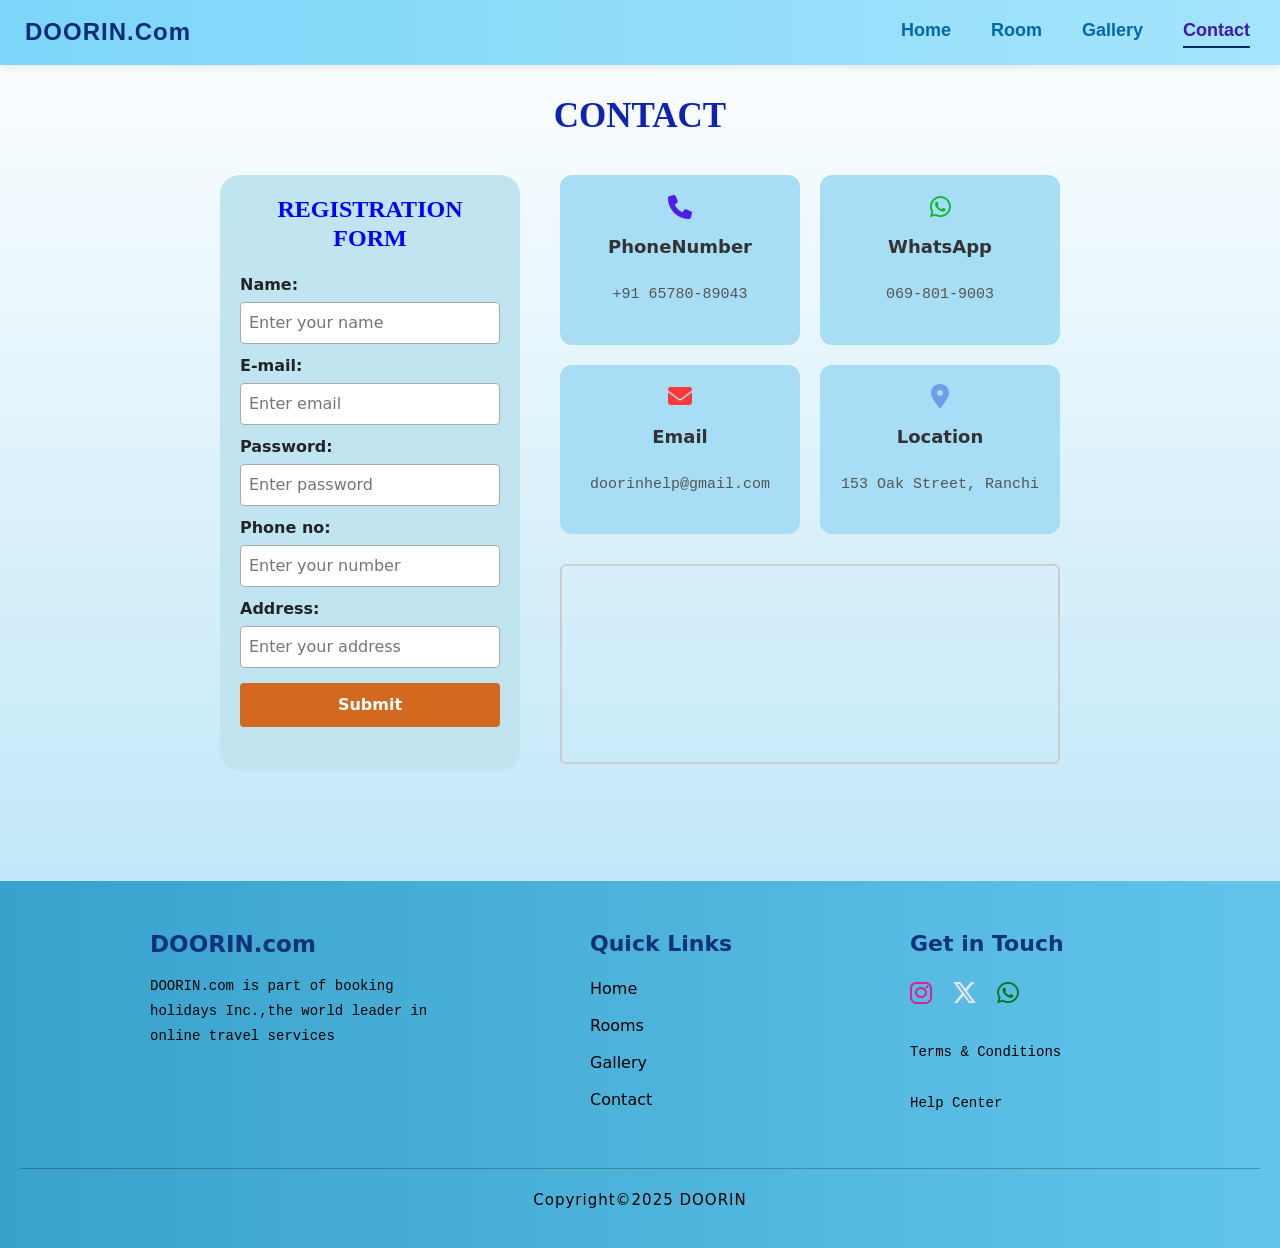
<file: contact.html>
<!DOCTYPE html>
<html lang="en">
<head>
    <meta charset="UTF-8">
    <meta name="viewport" content="width=device-width, initial-scale=1.0">
    <title>HOTEL BOOKING</title>
    <link rel="stylesheet" href="hostyle/hodesign.css">
    <link rel="stylesheet" href="https://cdnjs.cloudflare.com/ajax/libs/font-awesome/6.7.2/css/all.min.css" integrity="sha512-Evv84Mr4kqVGRNSgIGL/F/aIDqQb7xQ2vcrdIwxfjThSH8CSR7PBEakCr51Ck+w+/U6swU2Im1vVX0SVk9ABhg==" crossorigin="anonymous" referrerpolicy="no-referrer" />
    <link href="https://cdn.jsdelivr.net/npm/bootstrap@5.3.7/dist/css/bootstrap.min.css" rel="stylesheet" integrity="sha384-LN+7fdVzj6u52u30Kp6M/trliBMCMKTyK833zpbD+pXdCLuTusPj697FH4R/5mcr" crossorigin="anonymous">
</head>
<body id="bodybgnew">
   <header>
        <div class="maindiv">   
        <nav>
                <p class="logo-text">DOORIN.Com</p>
                <button class="hamburger" onclick="toggleNav()" aria-label="Toggle menu">
                    <span></span><span></span><span></span>
                </button>
                <div class="nav-links" id="navLinks">
                    <a href="index.html" class="nav-link-custom">Home</a>
                    <a href="room.html" class="nav-link-custom">Room</a>
                    <a href="gallery.html" class="nav-link-custom">Gallery</a>
                    <a href="contact.html" class="nav-link-custom">Contact</a>
                </div>
            </nav>
    </header>
    <h2 id="cname">CONTACT</h2>
  <div class="coct">
    <div class="vaseleft">
      <form id="contactForm">
        <h4 id="reg">REGISTRATION FORM</h4>
        <label for="name">Name:</label>
        <input id="name" type="text" placeholder="Enter your name" required />
        <label for="E-mail">E-mail:</label>
        <input id="email" type="email" placeholder="Enter email" required />
        <label for="password">Password:</label>
        <input id="password" type="password" placeholder="Enter password" required />
        <label for="phone no">Phone no:</label>
        <input id="phone" type="tel" placeholder="Enter your number" required />
        <label for="address">Address:</label>
        <input id="address" type="text" placeholder="Enter your address" required/>
        <button type="submit">Submit</button>
      </form>
    </div>
    <div class="vaseright">
      <div class="vaseright1">
        <div class="ph">
          <a href="#"><i class="fa-solid fa-phone fa-lg" style="color: #4f1ce9;"></i></a>
          <p id="call">PhoneNumber</p>
          <pre id="calln">+91 65780-89043</pre>
        </div>
        <div class="ph">
          <a href="https://www.whatsapp.com/" target="_blank"><i class="fa-brands fa-whatsapp fa-lg" style="color: #08ba2b;"></i></a>
          <p id="call">WhatsApp</p>
          <pre id="calln">069-801-9003</pre>
        </div>
      </div>
      <div class="vaseright2">
        <div class="ph">
          <a href="https://shorturl.at/GysPY" target="_blank"><i class="fa-solid fa-envelope fa-lg" style="color: #ff3838;"></i></a>
          <p id="call">Email</p>
          <pre id="calln">doorinhelp@gmail.com</pre>
        </div>
        <div class="ph">
          <a href="https://shorturl.at/Trxxn" target="_blank"><i class="fa-solid fa-location-dot fa-lg" style="color: #6f9dec;"></i></a>
          <p id="call">Location</p>
          <pre id="calln">153 Oak Street, Ranchi</pre>
        </div>
      </div>

      <div class="phmap">
        <iframe src="https://www.google.com/maps/embed?pb=!1m18!1m12!1m3!1d3532.885626205698!2d86.1849033150745!3d22.80456598501765!2m3!1f0!2f0!3f0!3m2!1i1024!2i768!4f13.1!3m3!1m2!1s0x3a20b6c8e7c8b9b5%3A0x7c6e9a4c5e4b8c8a!2sJamshedpur%2C%20Jharkhand%2C%20India!5e0!3m2!1sen!2sus!4v1634567890123" width="100%" height="200" allowfullscreen loading="lazy"></iframe>
      </div>
    </div>
  </div>
    <div class="m"></div>
    <footer>
      <div class="himain">
      <div class="hi">
      <h4 class="heading-text">DOORIN.com</h4>
      <pre id="foopara">DOORIN.com is part of booking<br>holidays Inc.,the world leader in<br>online travel services</pre>
      </div>
      <div class="hi1">
        <h4 class="heading-text">Quick Links</h4>
        <a href="index.html">Home</a>
        <a href="room.html">Rooms</a>
        <a href="gallery.html">Gallery</a>
        <a href="contact.html">Contact</a>
      </div>
      <div class="hi2">
      <h4 class="heading-text">Get in Touch</h4>
      <a class="ok" href="https://www.instagram.com/" title="Instagram"><i class="fa-brands fa-instagram fa-lg" style="color: #d8228c;"></i></a>
      <a class="ok" href="https://x.com/?lang=en" title="Twitter"><i class="fa-brands fa-x-twitter fa-lg" style="color: #e5e5eb;"></i></a>
      <a class="ok" href="https://www.whatsapp.com/" title="WhatsApp"><i class="fa-brands fa-whatsapp fa-lg" style="color: #0f7216;"></i></a><br><br>
        <pre class="foot-text">Terms & Conditions</pre>
        <pre class="foot-text">Help Center</pre>        
      </div>
      </div>
      <hr><p id="co">Copyright&copy;2025 DOORIN </p>
    </footer>
    <script src="https://cdn.jsdelivr.net/npm/bootstrap@5.3.7/dist/js/bootstrap.bundle.min.js" integrity="sha384-ndDqU0Gzau9qJ1lfW4pNLlhNTkCfHzAVBReH9diLvGRem5+R9g2FzA8ZGN954O5Q" crossorigin="anonymous"></script>
    <script src="script.js" defer></script> 
</body>
</html>
</file>
<file: hostyle/hodesign.css>
*{
  margin:0;
  padding:0;
  box-sizing:border-box;
}
html{
  overflow-x:hidden;
}
body{
  overflow-x:hidden;
}
header{
  background:linear-gradient(to right,rgb(124,214,249),rgb(165,228,252));
  color:black;
  height:65px;
  display:flex;
  align-items:center;
  font-family:'Franklin Gothic Medium','Arial Narrow',Arial,sans-serif;
  box-shadow:0 2px 10px rgba(0,0,0,0.1);
}
nav{
  display:flex;
  gap:0;
  align-items:center;
  flex-wrap:wrap;
  margin-top:-5px;
  width:100%;
}
.maindiv{
  width:100%;
}
.nav-links{
  display:flex;
  gap:40px;
  align-items:center;
  margin-left:auto;
  padding-right:30px;
}
.logo-text{
  margin-right:auto;
  padding-left:25px;
  font-size:24px;
  font-weight:bold;
  color:rgb(7,42,122);
  letter-spacing:1px;
  margin-top:19px;
}
.maindiv a{
  text-decoration:none;
  color:rgb(6, 103, 167);
  font-size:18px;
  font-weight:600;
  transition:0.3s ease;
  position:relative;
}
.maindiv a:hover{
  color:rgb(4,30,99);
}
.maindiv a::after{
  content:"";
  position:absolute;
  left:0;
  bottom:-4px;
  width:0%;
  height:2px;
  background-color:rgb(10,42,95);
  transition:0.3s ease;
}
.maindiv a:hover::after{
  width:100%;
}
ul{
  list-style: none;
  display: flex;
  text-decoration: none;
}
/*header ends*/
/*home page strt*/
.c {
  width: 300px;
}
.m{
  height: 40px;
}
#in{
  height: 30px;
  width: 300px;
}
#inn{
  height: 30px;
  width: 100px;
  border-radius: 5px;
  background-color: blue;
  color: white;
}
.home-slide-img{
  height:590px;
  width:100%;
  object-fit:cover;
}
.hotelback{
  min-height:70px;
  display:flex;
  justify-content:center;
  align-items:center;
  gap:15px;
  flex-wrap:wrap;
  background-color:rgb(22,139,186);
  padding:15px;
}
#maintext{
  width:100%;
  min-height:130px;
  color:rgb(2,12,53);
  font-weight:lighter;
  padding-left:50px;
  padding-top:20px;
}
#find{
  margin-bottom:10px;
}
#loc{
  font-size:22px;
  font-weight:400;
  color:#444;
}
#rm{
  height: 400px;
  width: 100%;
}
.room-img{
  height: 188px;
  width: 278px;
  border-radius: 10px;
}
.one{
  width:280px;
  border-radius:10px;
  text-align:left;
  justify-content:center;
  align-items:center;
  background-color:rgb(193,228,241);
  transition:0.3s;
}
.one:hover{
  transform: scale(1.03);
}
.three{
  padding:10px 0;
  text-align:center;
  color:rgb(19,19,139);
}
#five{
  text-align:center;
  margin-top:8px;
  color:#333;
}
#ip{
  text-align:center;
  margin-top:10px;
}
#ip span{
  margin-left:5px;
  font-weight:bold;
  color:#222;
}
#ip p{
  margin-top:5px;
  margin-bottom:0;
  color:#555;
}
#pi{
  color:green;
  text-align:center;
  margin-top:10px;
  font-weight: 500;
}
.box{
  display:flex;
  align-items:center;
  justify-content:center;
  gap:20px;
  flex-wrap:wrap;
}
#imageSliderInner1{
  height: 590px;
}
#rate{
  padding: 4px;
  background-color: gold;
  border-color: gold;
}
s{
  color: red;
}
.deals{
  padding-left:50px;
  margin-top:20px;
}
#de{
  margin-bottom:10px;
}
.deals h6{
  margin-bottom:20px;
}
.book-btn {
    padding: 12px 25px;
    border: none;
    background-color: #c59d5f;
    color: white;
    border-radius: 30px;
    cursor: pointer;
    font-size: 16px;
    transition: 0.4s;
}

.book-btn:hover {
    background-color: black;
    transform: scale(1.05);
    letter-spacing: 1px;
}
/*footer strt*/
footer{
  background:linear-gradient(to right,rgb(56,162,204),rgb(98,196,235));
  color:black;
  padding:40px 20px 20px;
  width:100%;
  margin-top:40px;
}
.himain{
  display:flex;
  justify-content:center;
  align-items:flex-start;
  gap:140px;
  padding:10px 40px;
}
.hi{
  width:300px;
}
.hi1{
  width:180px;
}
.hi2{
  width:220px;
  margin-left: 0;
}
.hi1 a{
  width:fit-content;
  display:block;
}
.hi h4{
  margin-bottom: 15px;
  font-size: 18px;
}
#foopara:hover{
  color:rgb(25, 81, 172);
  transform:scale(1.03);
  transition:0.3s ease;

}
#co{
  text-align:center;
  margin-top:20px;
  font-size:15px;
  letter-spacing:1px;
  transition:0.3s ease;
}
#co:hover{
  transform:scale(1.03);
  color:rgb(25, 81, 172);
}
.heading-text{
  color:rgb(12,50,122);
  margin-bottom:18px;
  font-size:22px;
  font-weight:bold;
}
.heading-text:hover{
  color:rgb(124, 19, 154);
  transform: scale(1.05);
  transition: 0.5s ease;
}
.hi .heading-text{
  font-size:23px;
}
.hi,
.hi1,
.hi2{
  line-height:1.8;
}
.hi1 a{
  display:block;
  text-decoration:none;
  color:black;
  margin-bottom:8px;
  transition:0.3s ease;
}
.hi1 a:hover{
  transform:translateX(6px);
  color:rgb(25, 81, 172);
}
.ok{
  display: inline-block;
  margin-right: 15px;
  font-size: 20px;
  transition: transform 0.3s ease;
}
.ok:hover{
  transform: scale(1.2);
}
.foot-text{
  display: inline-block;
  cursor: pointer;
  transition: transform 0.3s ease, color 0.3s ease;
}
.foot-text:hover{
  transform: translateX(5px);
  color: rgb(25, 81, 172);
}
.nav-link-custom{
  position: relative;
  text-decoration: none;
  transition: 0.3s;
}
.nav-link-custom::after{
  content: "";
  position: absolute;
  left: 0px;
  bottom: -4px;
  width: 0%;
  height: 2px;
  background-color: #c59d5f;
  transition: 0.3s;
}
.nav-link-custom:hover::after{
  width: 100%;
}
.nav-link-custom.active{
  color: #4118ac !important;
}
.nav-link-custom.active::after{
  width: 100%;
}
/*gallery strt*/
#gbg{
  width: 100%;
}
.gsubone{
  text-align:center;
  padding-top:30px;
  padding-bottom:5px;
  font-size:42px;
  font-family:'Times New Roman',Times,serif;
  font-weight:bolder;
  color:rgb(31, 10, 150);
  letter-spacing:1px;
  text-shadow:1px 1px 3px rgba(0,0,0,0.15);
}
.photo-gal {
  display: grid;
  gap: 10px;
  margin-bottom: 10px;
}
.row-2 {
  grid-template-columns: repeat(2, 1fr);
}
.row-3 {
  grid-template-columns: repeat(3, 1fr);
}
.photo-gal img {
  width: 100%;
  height: auto;
  display: block;
  border-radius: 6px;
}
.photo-row{
  padding:20px 40px;
}
#f{
  height: 310px;
}
.gallery-item{
  overflow: hidden;
  cursor: pointer;
}
.gallery-image{
  width: 100%;
  transition: 0.4s;
}
.gallery-image:hover{
  transform: scale(1.08);
}
/*room strt*/
#r{
  text-align:center;
  color:chocolate;
  font-family:'Times New Roman',Times,serif;
  font-weight:bolder;
  margin-top:35px;
  margin-bottom:35px;
  font-size:42px;
}
.accordion{
  margin-top:50px;
}
.room-container {
  display: grid;
  grid-template-columns: repeat(4,1fr);
  gap: 20px;
  padding: 12px;
}
.roomt{
  background:rgb(193,228,241);
  border-radius:12px;
  overflow:hidden;
  box-shadow:0 2px 4px rgb(39,190,250);
  transition:transform 0.4s ease, box-shadow 0.4s ease;
}
.roomt:hover{
  transform:scale(1.02);
  box-shadow:0 6px 15px rgba(0,0,0,0.15);
}
.roomt img {
  width: 100%;
  height: 180px;
  object-fit: cover;
}
.roomtwo {
  padding: 12px;
}
.roomtitle {
  font-size: 18px;
  margin-bottom: 8px;
  color: #333;
  font-weight: bolder;
}
.roomprice {
  color: rgb(18, 161, 18);
  font-size: 16px;
  margin-bottom: 12px;
}
.book-btn {
  display: inline-block;
  padding: 7px 17px;
  background-color: blue;
  color: white;
  border: none;
  border-radius: 7px;
  text-decoration: none;
  font-weight: bold;
  transition: background-color 0.3s;
}
.book-btn:hover {
  background-color: #0a427e;
}
#pna{
  text-align:center;
  font-family:'Times New Roman',Times,serif;
  font-weight:bolder;
  margin-top:35px;
  margin-bottom:35px;
  color:chocolate;
  font-size:38px;
}
.newhot{
  margin-bottom:20px;
  box-shadow:0 4px 7px rgb(39,190,250);
  overflow:hidden;
}
.accordion-collapse {
  background-color: rgb(193, 228, 241);
}
.newhot .carousel-inner{
  border-radius:10px;
  overflow:hidden;
}
.carousel-item{
  overflow:hidden;
}
.newhot .carousel-item img{
  width:100%;
  height:230px;
  object-fit:cover;
  border-radius:10px;
  display:block;
}
/*roomends*/
/*contact strt*/
.error-border {
    border: 2px solid red !important;
}
.success-border {
    border: 2px solid green !important;
}
.error-message {
    color: red;
    font-size: 14px;
    margin-top: 5px;
}
#cname {
  text-align: center;
  color: rgb(15, 34, 177);
  font-size: 35px;
  margin-top: 30px;
  font-weight: bolder;
  font-family: 'Times New Roman', Times, serif;
}
.coct {
  display: flex;
  justify-content: center;
  gap: 40px;
  padding: 30px;
  flex-wrap: wrap;
}
.vaseleft {
  width: 300px;
  border-radius: 20px;
  padding: 20px;
  text-align: center;
  background-color: rgb(193, 228, 241);
}
.vaseleft h4 {
  margin-bottom: 20px;
  color: blue;
}
.vaseleft label {
  display: block;
  margin-top: 10px;
  font-weight: bold;
  text-align: left;
}
.vaseleft input {
  width: 100%;
  padding: 8px;
  margin-top: 5px;
  border: 1px solid #aaa;
  border-radius: 4px;
}
.vaseleft:hover{
  transform: scale(1.02);
  transition: 0.5s;
}
.vaseleft button {
  width: 100%;
  padding: 10px;
  margin-top: 15px;
  background-color: chocolate;
  color: white;
  font-weight: bold;
  border: none;
  border-radius: 4px;
  cursor: pointer;
}
.vaseleft button:hover {
  background-color: #b35c17;
}
.vaseright {
  width: 500px;
  display: flex;
  flex-direction: column;
  
}
.vaseright1,
.vaseright2 {
  display: flex;
  justify-content: space-between;
  margin-bottom: 20px;
}
.ph{
  width:48%;
  background-color:rgb(167,221,245);
  padding:22px 15px;
  border-radius:12px;
  text-align:center;
  display:flex;
  flex-direction:column;
  justify-content:center;
  align-items:center;
}
.ph i{
  font-size:24px;
}
.ph:hover{
  transform: scale(1.02);
  transition: 0.5s;
}
#call{
  font-weight:bold;
  margin-top:12px;
  text-align:center;
  color:#333;
  font-size:18px;
}
#calln{
  font-family:monospace;
  margin-top:8px;
  text-align:center;
  color:#555;
  font-size:15px;
}
.phmap {
  width: 100%;
  margin-top: 10px;
}
.phmap iframe {
  width: 100%;
  height: 200px;
  border: 2px solid #ccc;
  border-radius: 6px;
}
#reg{
  font-family: 'Times New Roman', Times, serif;
  font-weight: bold;
}
#bodybgnew{
  background: linear-gradient(to bottom, white, rgb(167, 221, 245));
  min-height: 100vh;
}
/* only adding for img */
img{
   max-width:100%;
   height:auto;
}

/* ---- TABLET (max-width: 1024px) ---- */
@media (max-width: 1024px) {

  /* Header & Nav */
  .logo-text {
    margin-right: 100px;
    font-size: 20px;
  }
  nav {
    gap: 25px;
  }

  /* Footer */
  .himain {
    gap: 50px;
    padding: 10px 20px;
  }

  .room-container {
    grid-template-columns: repeat(2, 1fr);
  }

  .roomtwo {
    text-align: center;
  }

  /* Home hotel cards */
  .box {
    gap: 15px;
    padding: 10px;
  }

  /* Contact layout */
  .vaseright {
    width: 420px;
  }

  /* Gallery padding */
  .photo-row {
    padding: 15px 20px;
  }

  #bodybgnew {
    min-height: 100vh;
    background: linear-gradient(white, rgb(167, 221, 245));
    background-attachment: fixed;
  }
}

/* ---- SMALL TABLET / LARGE MOBILE (max-width: 768px) ---- */
@media (max-width: 768px) {

  /* ---- HEADER ---- */
  header {
    height: auto;
    padding: 10px 15px;
    flex-direction: column;
    align-items: flex-start;
  }
  nav {
    flex-direction: column;
    gap: 10px;
    width: 100%;
    align-items: flex-start;
  }
  .logo-text {
    margin-right: 0;
    margin-top: 0;
    padding-left: 0;
    font-size: 22px;
  }
  .maindiv a {
    font-size: 16px;
  }
  ul {
    flex-direction: column;
    gap: 8px;
  }
  /* ---- HOME PAGE ---- */
  #maintext {
    padding-left: 20px;
    padding-right: 20px;
  }
  #find {
    font-size: 26px;
  }
  #loc {
    font-size: 17px;
  }
  /* Search bar */
  .hotelback {
    flex-direction: column;
    align-items: stretch;
    gap: 10px;
    padding: 15px 20px;
  }
  .c, #in {
    width: 100%;
  }
  #inn {
    width: 100%;
    height: 38px;
    font-size: 16px;
  }

  .home-slide-img {
    height: 280px;
  }
  #imageSliderInner1 {
    height: 280px;
  }
  .box {
    flex-direction: column;
    align-items: center;
    gap: 18px;
  }
  .one {
    width: 90%;
    max-width: 380px;
  }
  .room-img {
    width: 100%;
    height: 200px;
  }
  .deals {
    padding-left: 0;
    text-align: center;
    padding: 10px 20px;
  }
  /* ---- FOOTER ---- */
  .himain {
    flex-direction: column;
    align-items: center;
    gap: 30px;
    padding: 20px;
    text-align: center;
  }
  .hi, .hi1, .hi2 {
    width: 100%;
    text-align: center;
  }
  .hi1 a {
    text-align: center;
    margin: 0 auto;
  }
  .hi1 a:hover {
    transform: none;
  }
  /* ---- GALLERY PAGE ---- */
  .gsubone {
    font-size: 30px;
    padding-top: 20px;
  }
  .photo-row {
    padding: 10px 15px;
  }
  .photo-gal.row-2,
  .photo-gal.row-3 {
    grid-template-columns: 1fr;
  }
  #f {
    height: auto;
  }
  /* ---- ROOM PAGE ---- */
  #r {
    font-size: 30px;
    margin-top: 20px;
    margin-bottom: 20px;
  }
  #pna {
    font-size: 28px;
    margin-top: 20px;
    margin-bottom: 20px;
  }
  .box .one.newhot {
    width: 90%;
    max-width: 400px;
  }
  .room-container {
    grid-template-columns: repeat(2, 1fr);
    gap: 15px;
    padding: 10px;
  }
  .roomtwo {
    text-align: center;
  }

  /* ---- CONTACT PAGE ---- */
  .coct {
    flex-direction: column;
    align-items: center;
    padding: 15px;
    gap: 25px;
  }
  .vaseleft {
    width: 90%;
    max-width: 420px;
  }
  .vaseright {
    width: 90%;
    max-width: 420px;
  }
  .vaseright1,
  .vaseright2 {
    flex-direction: row;
    gap: 10px;
  }
  .ph {
    width: 48%;
  }
  .phmap iframe {
    height: 180px;
  }
}

/* ---- MOBILE (max-width: 480px) ---- */
@media (max-width: 480px) {

  /* ---- HEADER ---- */
  header {
    padding: 8px 12px;
  }
  .logo-text {
    font-size: 19px;
  }
  .maindiv a {
    font-size: 15px;
  }
  nav {
    gap: 8px;
  }
  /* ---- HOME PAGE ---- */
  #find {
    font-size: 22px;
  }
  #loc {
    font-size: 15px;
  }
  #maintext {
    padding-left: 15px;
    padding-top: 15px;
  }
  .home-slide-img {
    height: 210px;
  }
  #imageSliderInner1 {
    height: 210px;
  }
  .hotelback {
    padding: 12px;
    gap: 8px;
  }
  .c, #in {
    width: 100%;
  }
  #inn {
    width: 100%;
  }
  .one {
    width: 95%;
  }
  .room-img {
    height: 180px;
  }
  .deals {
    padding-left: 0;
    text-align: center;
    padding: 8px 15px;
  }
  .deals h3 {
    font-size: 18px;
  }
  /* ---- GALLERY PAGE ---- */
  .gsubone {
    font-size: 24px;
    letter-spacing: 0;
    padding-top: 15px;
  }
  .photo-gal.row-2,
  .photo-gal.row-3 {
    grid-template-columns: 1fr;
  }
  .photo-row {
    padding: 8px 10px;
  }
  /* ---- ROOM PAGE ---- */
  #r {
    font-size: 24px;
  }
  #pna {
    font-size: 22px;
  }
  .room-container {
    grid-template-columns: 1fr;
    gap: 14px;
    padding: 8px;
  }
  .roomt img {
    height: 180px;
  }
  .roomtwo {
    text-align: center;
  }
  .box .one.newhot {
    width: 95%;
  }
  /* ---- CONTACT PAGE ---- */
  .vaseleft {
    width: 95%;
  }
  .vaseright {
    width: 95%;
  }
  .vaseright1,
  .vaseright2 {
    flex-direction: column;
    gap: 12px;
  }
  .ph {
    width: 100%;
  }
  #cname {
    font-size: 26px;
    margin-top: 20px;
  }
  .phmap iframe {
    height: 160px;
  }
  /* ---- FOOTER ---- */
  .himain {
    gap: 20px;
    padding: 15px;
    align-items: center;
    text-align: center;
  }
  .hi, .hi1, .hi2 {
    text-align: center;
  }
  .hi1 a {
    text-align: center;
  }
  .hi h4,
  .heading-text {
    font-size: 17px;
  }
  #co {
    font-size: 13px;
  }
}
/* ---- HAMBURGER MENU (mobile nav toggle) ---- */
.hamburger {
  display: none;
  flex-direction: column;
  cursor: pointer;
  gap: 5px;
  background: none;
  border: none;
  padding: 5px;
}
.hamburger span {
  display: block;
  width: 25px;
  height: 3px;
  background-color: rgb(7, 42, 122);
  border-radius: 3px;
  transition: 0.3s;
}

@media (max-width: 768px) {
  .hamburger {
    display: flex;
    position: absolute;
    right: 20px;
    top: 20px;
  }
  header {
    position: relative;
  }
  .nav-links {
    display: none;
    flex-direction: column;
    width: 100%;
    gap: 10px;
    padding-top: 8px;
    padding-bottom: 5px;
    align-items: flex-start;
    margin-left: 0;
    padding-right: 0;
  }
  .nav-links.open {
    display: flex;
  }
  /* Reset logo margin for mobile */
  .logo-text {
    margin-right: 0;
  }
}
</file>
